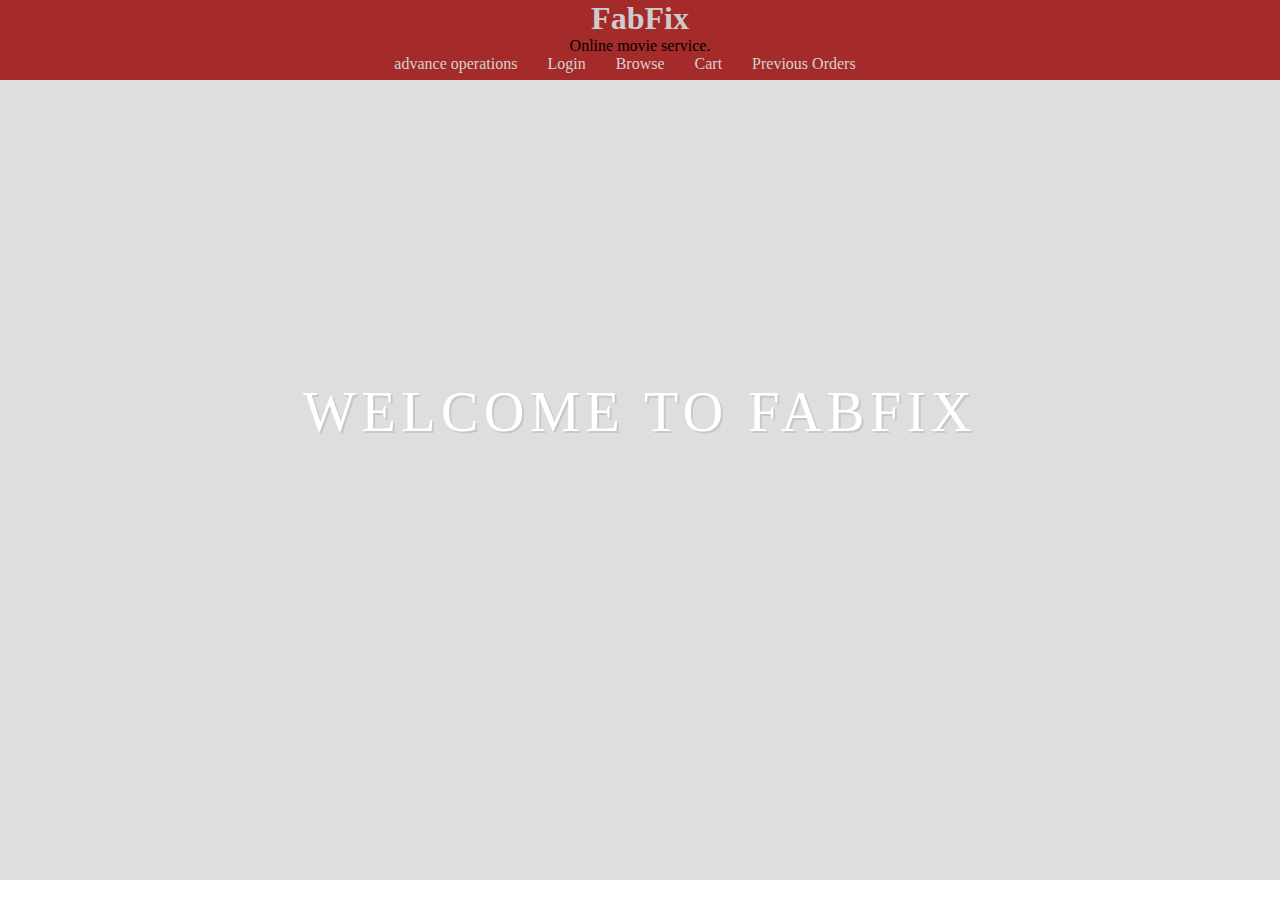
<file: src/main/resources/www/index.html>
<!DOCTYPE html>
<html lang="en">
<head>
    <meta charset="UTF-8">
    <title>index</title>
    <script src = "FunctionsRequired.js" type="text/javascript" defer="defer"></script>
    <script src = "index.js" type="text/javascript" defer="defer"></script>
    <script src = "index1.js" type="text/javascript" defer="defer"></script>
    <script src = "LoginPage/login.js" type="text/javascript" defer="defer"></script>
    <script src = "LoginPage/idm.js" type="text/javascript" defer="defer"></script>
    <script src = "billing/cart.js" type="text/javascript" defer="defer"></script>
    <script src = "Movies/Movie.js" type="text/javascript" defer="defer"></script>
    <script src="https://ajax.googleapis.com/ajax/libs/jquery/3.3.1/jquery.min.js"></script>
    <link href="index.css" type="text/css" rel="stylesheet">
<!--    <link href="LoginPage/LoginPage.css" type="text/css" rel="stylesheet">-->
<!--    <link href="LoginPage/Reg.css" type="text/css" rel="stylesheet">-->
</head>
<body onload="checkCookie()">

<section class="navigationBar" id="navBar">
    <h1>FabFix</h1>
    <p id="navtag">Online movie service.</p>
    <nav>
        <ul>
            <li><a href="admin/admin.html">advance operations</a></li>
            <li><a onclick="loadLoginPage()">Login</a></li>
            <li><a onclick="loadMoviesPage()">Browse</a></li>
            <li><a onclick="loadCartPage()">Cart</a></li>
            <li><a onclick="transactionHistory()">Previous Orders</a></li>
        </ul>
    </nav>
</section>
<section class="bestMovies" id="bestMovies">
    <p id="greeting">welcome to FabFix</p>
</section>
<div id="loginPage" class="loginPage" style="display: none">
    <nav>
        <ul class="x">
            <li><a class="loginNav" id="loginNav">Login Page</a></li>
            <li><a class="registerNav" id="registerNav">Register Page</a></li>
        </ul>
    </nav>
    <div class="flex-container" id="parent" >
        <form id="login" class="login" action="#">
            <header>fabfix login</header>
            <div class="fields">
                <input type="email" class="loginEmail" placeholder="enter email"><br>
                <input type="password" class="loginPassword" placeholder="enter Password"><br>
                <button type="submit" class="button btn">login</button><br><br>
            </div>
        </form>
    </div>
    <div class="flex-container" id="main" style="display: none">
        <form id="reg" class="reg" action="#">
            <header>Welcome new user</header>
            <div class="fields">
                <input class="regEmail" type="email" placeholder="enter email"><br>
                <input class="regPass" type="password" placeholder="enter Password"><br>
                <input class="regPass1" type="password" placeholder=" retype enter Password"><br>
                <button type="submit" class="button btn">Register</button><br><br>
            </div>
        </form>
    </div>
</div>
<div id="moviesPage" class="moviesPage" style="display: none">
    <nav>
        <ul class="x">
            <li><a href="#basicSearch">Basic Search</a></li>
            <li><a href="#quickSearch">Quick Search</a></li>
            <li><a href="#advanceSearch">Advance Search</a></li>
        </ul>
    </nav>
    <section class="basic search" id="basicSearch">
        <p class="baseP">basic search.</p>
        <div class="basicSearchF" id="basicSearchF">
            <form class="basicSearchForm" id="basicSearchForm" action="#">
                <label>title</label>
                <input type="text" class="title"/>
                /
                <label>genre</label>
                <select class="genre">
                    <option value="">all</option>
                </select><br><br>
                <label>sort by</label>
                <select class="sortBy">
                    <option value="rating">rating</option>
                    <option value="title">title</option>
                </select>
                <label>order by</label>
                <select class="orderBy">
                    <option value="desc">descending</option>
                    <option value="asc">ascending</option>
                </select><br><br>
                <label>No of movies per page</label>
                <input type="number" class="numMovies">
                <label>Page Number</label>
                <input type="number" class="pageNum">
                <br>
                <button type="submit">Search</button>
                <br>
            </form>
        </div>
        <div class="basicSearchMovies" id ="basicSearchMovies"></div>
    </section>
    <section class="quick search" id="quickSearch">
        <p class="baseP">quick search.</p>
        <div class="quickSearchF" id="quickSearchF">
            <form class="quickSearchForm" id="quickSearchForm" action="#">
                <label>title</label>
                <br>
                <input type="text" class="titleQ"/><br><br>
                <button type="submit">Search</button>
            </form>
        </div>
        <div id="quickSearchMovies" class="quickSearchMovies"></div>
    </section>
    <section class="advance search" id="advanceSearch">
        <p class="baseP">Advanced search.</p>
        <div id="adv" class="adv">
            <div class="baseQ" id="byDetails">By details</div>
            <div class="advancesearchDiv" id="advanceSearchDiv" style="display: none">
                <form class="advancedSearchForm" action="#">
                    <label>title   </label><br>
                    <input type="text" class="atitle"/><br>
                    <label>director   </label><br>
                    <input type="text" class="direct"/><br>
                    <label>year   </label><br>
                    <input type="text" class="ayear"/><br>
                    <label>genre   </label><br>
                    <select class="agenre">
                        <option value="">all</option>
                    </select><br><br>
                    <button type="submit">Search</button>
                </form>
            </div>
            <br>
            <div class="baseQ" id="byGenreM" >By Genre</div>
            <div id="byGenre" class="byGenre" style="display: none;">
                <form id="byGenreForm" class="byGenreForm" action="#">
                    <label>genre</label><br>
                    <select class="ggenre">
                        <option value="">all</option>
                    </select><br><br>
                    <button type="submit">Search</button>
                </form>
            </div>
            <br>
            <div class="baseQ" id="byL" >by letter</div>
            <div id="byFirstLetter" class="byFirstLetter" style="display: none;">
                <form id="byLetterForm" class="byLetterForm" action="#">
                    <label>Letter   </label><br>
                    <select name="letters" class="letters">
                        <option value="A">A</option>
                        <option value="B">B</option>
                        <option value="C">C</option>
                        <option value="D">D</option>
                        <option value="E">E</option>
                        <option value="F">F</option>
                        <option value="G">G</option>
                        <option value="H">H</option>
                        <option value="I">I</option>
                        <option value="J">J</option>
                        <option value="K">K</option>
                        <option value="L">L</option>
                        <option value="M">M</option>
                        <option value="N">N</option>
                        <option value="O">O</option>
                        <option value="P">P</option>
                        <option value="Q">Q</option>
                        <option value="R">R</option>
                        <option value="S">S</option>
                        <option value="T">T</option>
                        <option value="U">U</option>
                        <option value="V">V</option>
                        <option value="W">W</option>
                        <option value="X">X</option>
                        <option value="Y">Y</option>
                        <option value="Z">Z</option>
                        <option value="0">0</option>
                        <option value="1">1</option>
                        <option value="2">2</option>
                        <option value="3">3</option>
                        <option value="4">4</option>
                        <option value="5">5</option>
                        <option value="6">6</option>
                        <option value="7">7</option>
                        <option value="8">8</option>
                        <option value="9">9</option>
                    </select><br><br>
                    <button type="submit">search</button>
                </form>
            </div>
            <br>
        </div>
        <div>
            <div class="baseQ" id="optionsx" >options</div>
            <div class="options" id="options" style="display: none">
                <div id="options1">
                    <label>sort by</label>
                    <select class="asortBy">
                        <option value="rating">rating</option>
                        <option value="title">title</option>
                    </select><br>
                    <label> in </label>
                    <select class="aorderBy">
                        <option value="desc">descending</option>
                        <option value="asc">ascending</option>
                    </select>
                </div>
                <br>
                <div id="options2">
                    <label>No of movies per page</label>
                    <input type="number" class="anumMovies" max="15" min="1">
                    <label>Page Number</label>
                    <input type="number" class="apageNum" min="1" max="20">
                </div>
            </div>

        </div>
    </section>
    <section id="searchResults" class="searchResults">
        <div id="browseResults" class="browseResults"></div>
    </section>
</div>
<div id="moviePage" class="moviePage" style="display: none">
    <section class="movieDetailsSection" id="movieDetailsSection">
        <h3 style="text-align: center;" id="movieTitle"></h3>
        <div class="movieDetails" id="movieDetails"></div>
        <div class="place" id="place">
            <form class="placeMovie" id="placeMovie" action="#">
                <label>quantity</label>
                <input type="number" class="quantity" min="1" max="100">
                <button type="submit">Place</button>
            </form>
        </div>
    </section>
</div>
<div id="cartPage" class="cartPage" style="display: none">
    <section class="content" id="content">
        <div id="cart" class="cart">
            <h4 align="center">Shopping Cart</h4>
            <div id="cartLoad" class="cartLoad"></div>
            <button onclick="placeOrder()">place order</button>
        </div>
        <div id="update" class="update" >
            <form id="updateQuantity" class="updateQuantity">
                New Quantity:
                <input type="number" class="updateValue"><br>
                <button type="submit" class="submitValue">update</button><br>
            </form >
            <button onclick="hideUpdate()">cancel</button>
        </div>
        <div id="details" class="details">
            <h4 align="center">Checkout Page</h4>
            <div id = "cc" class="cc">
                <h3>Card Details</h3>
                <form action="#" class="ccDetails" id="ccDetails">
                    <label for="fname">First Name</label>
                    <input type="text" id="fname" class="fname"><br>
                    <label for="lname">Last Name</label>
                    <input type="text" id="lname" class="lname"><br>
                    <label for="ccnum">Credit card number</label>
                    <input type="text" id="ccnum" class="cardnumber"><br>
                    <div>
                        <label for="mon">Exp Month</label>
                        <select class="mon" id ="mon">
                            <option value="01">jan</option><option value="02">feb</option><option value="03">mar</option><option value="04">apr</option>
                            <option value="05">may</option><option value="06">june</option><option value="07">july</option><option value="08">aug</option>
                            <option value="09">sept</option><option value="10">oct</option><option value="11">nov</option><option value="12">dec</option>
                        </select>
                        <label for="expyear">Exp Year</label>
                        <select class="expyear" id="expyear">
                            <option value="2019">2019</option><option value="2020">2020</option>
                            <option value="2021">2021</option><option value="2022">2022</option>
                            <option value="2023">2023</option><option value="2024">2024</option>
                        </select>
                    </div><br>
                    <label for="cvv">CVV</label>
                    <input type="text" id="cvv" class="cvv"><br>
                    <button type="submit" class="btn">submit</button>
                </form>
                <button onclick="skipCC">skipCC</button>
            </div>
            <div id="customer" class="customer">
                <h3>Customer Details</h3>
                <form action="#" class="ccDetails" id="cDetails">
                    <label for="cfname">First Name</label>
                    <input type="text" id="cfname" class="cfname"><br>
                    <label for="clname">Last Name</label>
                    <input type="text" id="clname" class="clname"><br>
                    <label for="address">Address</label>
                    <input type="text" id="address" class="address"><br>
                    <button type="submit" class="btn">submit</button><br>
                </form>
            </div>
            <div id="customerDetails" class="customerDetails">
            </div>
            <div id="paypalPlace" class="paypalPlace"></div>
        </div>
    </section>
</div>
<div id="transactionPage" class="transactionPage" style="display: none">
    <div id="orders" class="orders">
        <h4 align="center">Transaction History</h4>
        <div class="transactionHistory" id="transactionHistory"></div>
    </div>
</div>
</body>
</html>
</file>
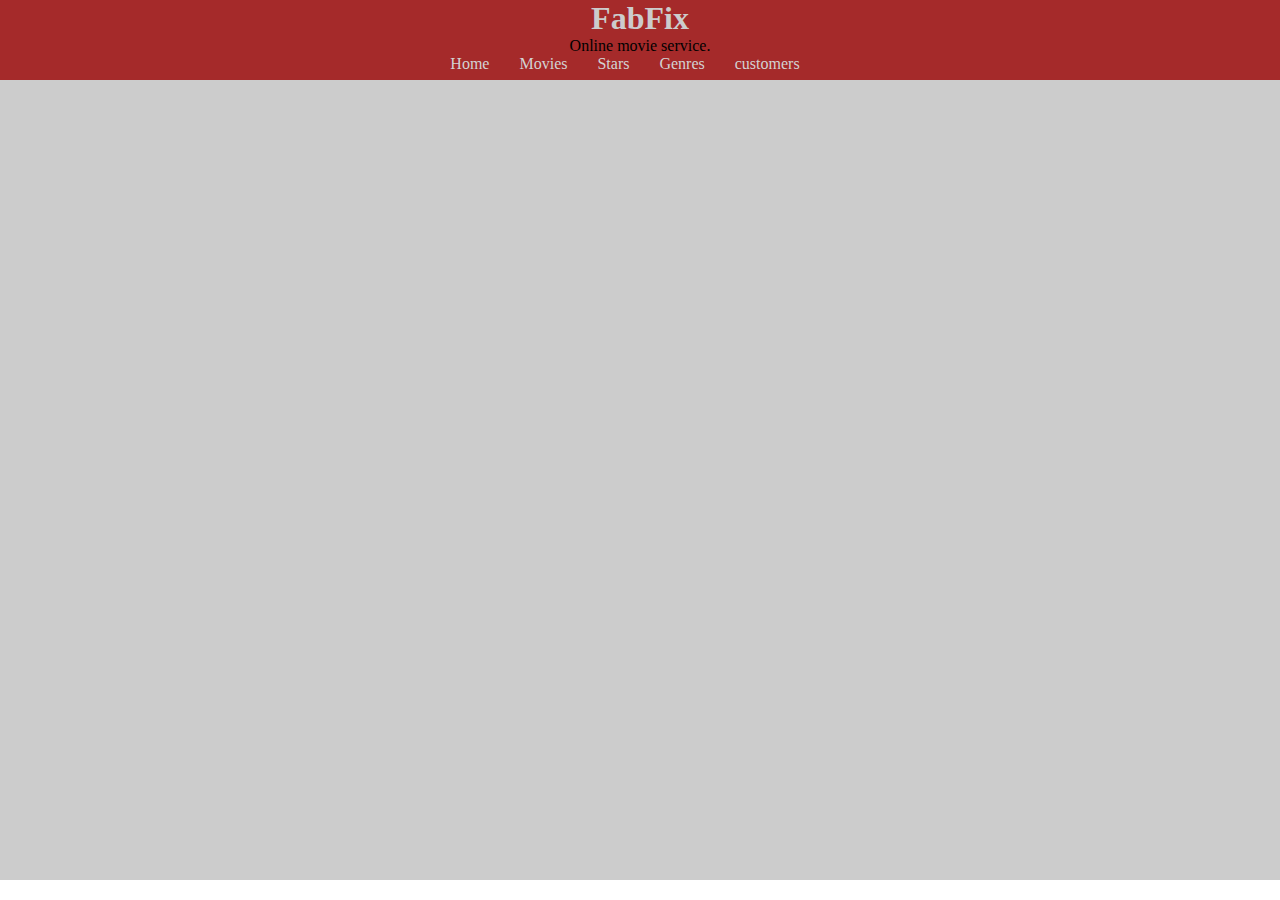
<file: src/main/resources/www/admin/admin.html>
<!DOCTYPE html>
<html lang="en">
<head>
    <meta charset="UTF-8">
    <title>admin</title>
    <script src = "../FunctionsRequired.js" type="text/javascript" defer="defer"></script>
    <script src = "admin.js" type="text/javascript" defer="defer"></script>
    <script src = "admin1.js" type="text/javascript" defer="defer"></script>
    <script src = "admin2.js" type="text/javascript" defer="defer"></script>
    <script src="https://ajax.googleapis.com/ajax/libs/jquery/3.3.1/jquery.min.js"></script>
    <link href="admin.css" type="text/css" rel="stylesheet">
</head>
<body>
<section class="navigationBar" id="navBar">
    <h1>FabFix</h1>
    <p id="navtag">Online movie service.</p>
    <nav>
        <ul>
            <li><a href="../index.html">Home</a></li><!--            ../index.html-->
            <li><a class="moviesNav" id="moviesNav">Movies</a></li>
            <li><a class="starsNav" id="starsNav">Stars</a></li>
            <li><a class="genresNav" id="genresNav">Genres</a></li>
            <li><a class="customersNav" id="customersNav">customers</a></li>
        </ul>
    </nav>
</section>
<section id="content">
    <div class="movies" id="movies" style="display: none">
        <nav>
            <ul class="x">
                <li><a class="addMoviesNav" id="addMoviesNav">add movie</a></li>
                <li><a class="deleteMoviesNav" id="deleteMoviesNav">delete movie</a></li>
            </ul>
        </nav>
        <br>
        <div class="addMovies" id="addMovies" style="display: none">
            <h4>add movie</h4>
            <form id="addMovieForm" class="addMovieForm" action="#">
                <label>Title (required)</label><br>
                <input type="text" class="title"/><br>
                <label>Director (required)</label><br>
                <input type="text" class="director"/><br>
                <label>Year (required)</label><br>
                <input type="number" class="year" min="1950" max="2020"/><br>
                <label>genre(only 1 required)</label><br>
                <input type="text" class="genre"/><br>
                <label>Backdrop Path (optional)</label><br>
                <input type="text" class="backdropPath"/><br>
                <label>Poster Path (optional)</label><br>
                <input type="text" class="posterPath"/><br>
                <label>budget (optional)</label><br>
                <input type="number" class="budget"/><br>
                <label>revenue (optional)</label><br>
                <input type="number" class="revenue"/><br>
                <label>overview (optional)</label><br>
                <input type="text" class="overview"/><br>
                <button type="submit">Submit</button>
            </form>
        </div>
        <div class="deleteMovies" id="deleteMovies" style="display: none">
            <h4>delete movie</h4>
            <form action="#" class="deleteMovieForm" id="deleteMovieForm">
                <label>Title (required)</label><br>
                <input type="text" class="deleteTitle"/><br>
                <button type="submit">Submit</button>
            </form>
        </div>
    </div>
    <div class="stars" id="stars" style="display: none">
        <nav>
            <ul class="x">
                <li><a class="starSearchNav" id="starSearchNav">search star</a></li>
                <li><a class="addStarNav" id="addStarNav">add star</a></li>
                <li><a class="addStarToMovieNav" id="addStarToMovieNav">add star to a movie</a></li>
            </ul>
        </nav>
        <br>
        <div class="starSearch" id="starSearch" style="display: none">
            <h4>starSearch</h4>
            <div class="starSearchF" id="starSearchF">
                <form class="starSearchForm" id="starSearchForm" action="#">
                    <label>name</label>
                    <input type="text" class="name"/>
                    <label>movie title</label>
                    <input type="text" class="movie"/>
                    <label>birthYear</label>
                    <input type="number" class="birthYear" min="1920" max="2020"/>
                    <label>sort by</label>
                    <select class="sortBy">
                        <option value="name">name</option>
                        <option value="birthYear">birthYear</option>
                    </select>
                    <label>order by</label>
                    <select class="orderBy">
                        <option value="desc">descending</option>
                        <option value="asc">ascending</option>
                    </select><br>
                    <label>No of stars per page</label>
                    <select class="numStars">
                        <option value="10">10</option>
                        <option value="15">15</option>
                        <option value="20">20</option>
                    </select>
                    <br>
                    <button type="submit">Search</button>
                    <br>
                </form>
            </div>
            <div class="starsDetails" id="starsDetails"></div>
            <div class="starDetails" id="starDetails"></div>
        </div>
        <div class="addStar" id="addStar" style="display: none">
            <h4>Add Star</h4>
            <form class="starAddForm" id="starAddForm" action="#">
                <label>Star Name</label><br>
                <input type="text" class="addStarName"/><br>
                <label>birthYear</label><br>
                <input type="number" class="addBirthYear" min="1920" max="2020"/><br>
                <button type="submit">add</button>
            </form>
        </div>
        <div class="addStarToMovie" id="addStarToMovie" style="display: none">
            <h4>add star to movie</h4>
            <form class="starAddToMovieForm" id="starAddToMovieForm" action="#">
                <label>movie Id</label><br>
                <input type="text" class="movieId"/><br>
                <label>star Id</label><br>
                <input type="text" class="starIDtoMovie"/><br>
                <button type="submit">add</button>
            </form>
        </div>
    </div>
    <div class="genres" id="genres" style="display: none">
        <h4>add genre</h4>
        <form class="genreAddForm" id="genreAddForm" action="#">
            <label>genre</label><br>
            <input type="text" class="genreAdd"/><br>
            <button type="submit">add</button>
        </form>
    </div>
    <div class="customers" id="customers" style="display: none">
        <nav>
            <ul class="x">
                <li><a class="addCustomerNav" id="addCustomerNav">add new customer</a></li>
                <li><a class="updateCustomerNav" id="updateCustomerNav">update customer</a></li>
                <li><a class="viewCustomersNav" id="viewCustomersNav">view customer details</a></li>
            </ul>
        </nav>
        <br>
        <div class="addCustomer" id="addCustomer" style="display: none">
            <h4>add Customer</h4>
            <form action="#" class="addCustomerForm" id="addCustomerForm">
                <label for="email">Email</label>
                <input type="text" id="email" class="email"><br>
                <label for="ccId">Credit Card number</label>
                <input type="text" id="ccId" class="ccId"><br>
                <label for="fname">First Name</label>
                <input type="text" id="fname" class="fname"><br>
                <label for="lname">Last Name</label>
                <input type="text" id="lname" class="lname"><br>
                <label for="address">Address</label>
                <input type="text" id="address" class="address"><br>
                <button type="submit" class="btn">submit</button><br>
            </form>
        </div>
        <div class="updateCustomer" id="updateCustomer" style="display: none">
            <h4>update Customer</h4>
            <form action="#" class="updateCustomerForm" id="updateCustomerForm">
                <label for="nemail">Email</label>
                <input type="text" id="nemail" class="nemail"><br>
                <label for="nccId">Updated Credit Card number</label>
                <input type="text" id="nccId" class="nccId"><br>
                <label for="nfname">Updated First Name</label>
                <input type="text" id="nfname" class="nfname"><br>
                <label for="nlname">Updated Last Name</label>
                <input type="text" id="nlname" class="nlname"><br>
                <label for="naddress">Updated Address</label>
                <input type="text" id="naddress" class="naddress"><br>
                <button type="submit" class="btn">submit</button><br>
            </form>
        </div>
        <div class="viewCustomer" id="viewCustomer" style="display: none">
            <h4>view customer details</h4>
            <form action="#" class="viewCustomerForm" id="viewCustomerForm">
                <label for="uemail">Email</label>
                <input type="text" id="uemail" class="uemail"><br>
                <button type="submit" class="btn">submit</button><br>
            </form>
            <div class="viewDetails" id="viewDetails"></div>
        </div>
    </div>
</section>
</body>
</html>
</file>
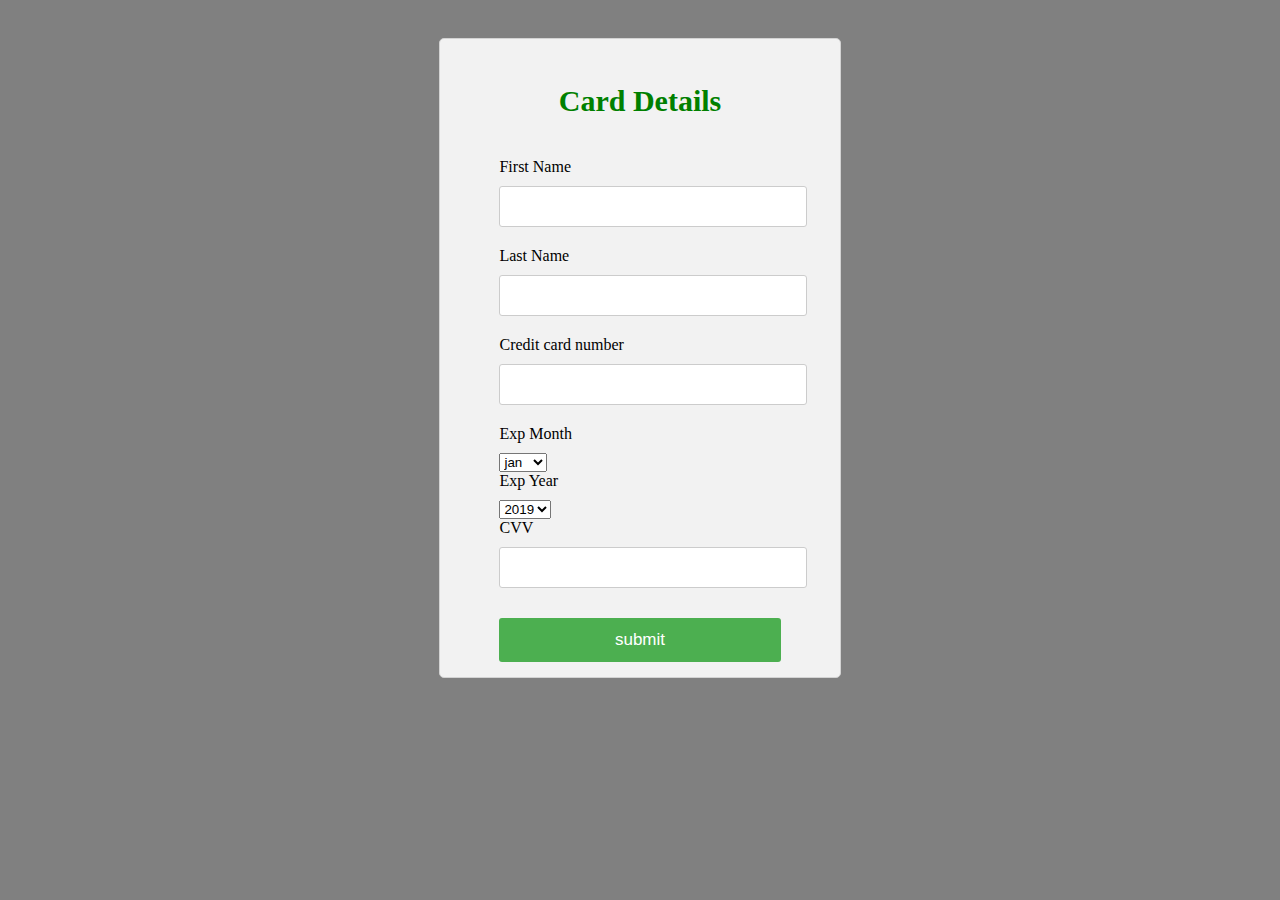
<file: src/main/resources/www/billing/card.html>
<!DOCTYPE html>
<html lang="en">
<head>
    <meta charset="UTF-8">
    <title>CreditCard</title>
    <link rel="stylesheet" href="Card.css">
    <script src="https://ajax.googleapis.com/ajax/libs/jquery/3.3.1/jquery.min.js"></script>
    <script src = "Card.js" type="text/javascript" defer="defer"></script>
</head>
<body>
<div class="container">
    <div class="row">
        <div class="col-25">
            <div class="payment">
                <form action="#">
                    <h3>Card Details</h3>
                    <label for="fname">First Name</label>
                    <input type="text" id="fname" class="fname">
                    <label for="lname">Last Name</label>
                    <input type="text" id="lname" class="lname">
                    <label for="ccnum">Credit card number</label>
                    <input type="text" id="ccnum" class="cardnumber">
                    <div>
                        <label for="mon">Exp Month</label>
                        <select class="mon" id ="mon">
                            <option value="1">jan</option><option value="2">feb</option><option value="3">mar</option><option value="4">apr</option>
                            <option value="5">may</option><option value="6">june</option><option value="7">july</option><option value="8">aug</option>
                            <option value="9">sept</option><option value="10">oct</option><option value="11">nov</option><option value="12">dec</option>
                        </select>
                        <label for="expyear">Exp Year</label>
                        <select class="expyear" id="expyear">
                            <option value="2019">2019</option><option value="2020">2020</option>
                            <option value="2021">2021</option><option value="2022">2022</option>
                            <option value="2023">2023</option><option value="2024">2024</option>
                        </select>
                    </div>
                    <label for="cvv">CVV</label>
                    <input type="text" id="cvv" class="cvv">
                    <button type="submit" class="btn">submit</button>
                </form>
            </div>
        </div>
    </div>
</div>

</body>
</html>
</file>
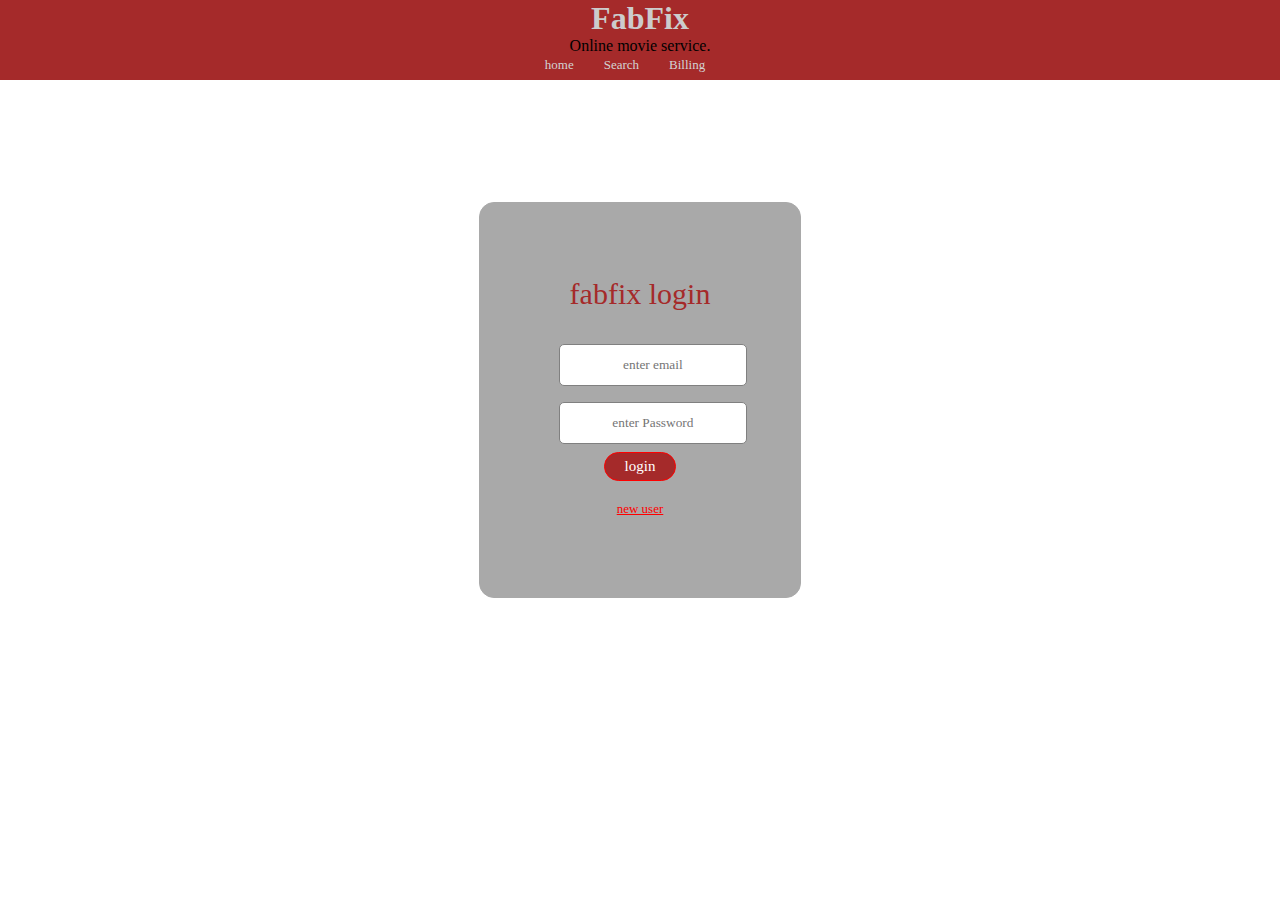
<file: src/main/resources/www/LoginPage/LoginPage.html>
<!DOCTYPE html>
<html lang="en">
<head>
    <meta charset="UTF-8">
    <title>Login</title>
    <link rel="stylesheet" href="LoginPage.css">
    <script src = "../FunctionsRequired.js" type="text/javascript" defer="defer"></script>
    <script src="https://ajax.googleapis.com/ajax/libs/jquery/3.3.1/jquery.min.js"></script>
    <script src = "login.js" type="text/javascript" defer="defer"></script>
</head>
<body onload="checkSession()">
<section class="navigationBar" id="navBar">
    <h1>FabFix</h1>
    <p id="navtag">Online movie service.</p>
    <nav>
        <ul>
            <li><a href="../index.html">home</a></li>
            <li><a href="../Movies/SearchPage.html">Search</a></li>
            <li><a href="#">Billing</a></li>
        </ul>
    </nav>
</section>

<div class="flex-container" id="parent">
    <form id="login" action="#">
        <header>fabfix login</header>
        <div class="fields">
            <input type="email" class="email" placeholder="enter email"><br>
            <input type="password" class="password" placeholder="enter Password"><br>
            <button type="submit" class="button btn">login</button><br><br>
            <a href="RegisterPage.html">new user</a>
        </div>
    </form>
</div>
</body>
</html>
</file>
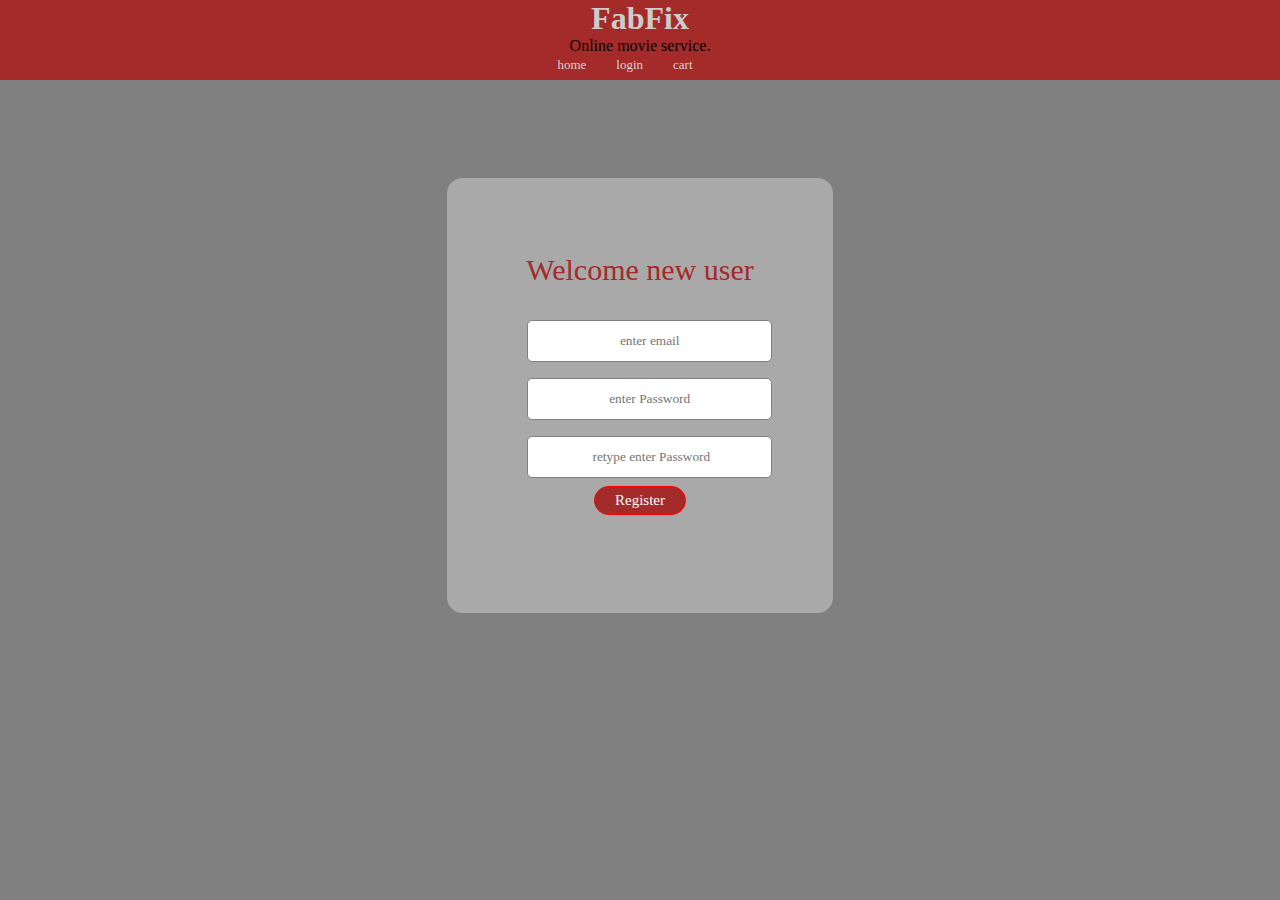
<file: src/main/resources/www/LoginPage/RegisterPage.html>
<!DOCTYPE html>
<html lang="en">
<head>
    <meta charset="UTF-8">
    <title>Register</title>
    <link rel="stylesheet" href="Reg.css">
    <script src="https://ajax.googleapis.com/ajax/libs/jquery/3.3.1/jquery.min.js"></script>
    <script src = "idm.js" type="text/javascript" defer="defer"></script>
    <script src = "../FunctionsRequired.js" type="text/javascript" defer="defer"></script>
</head>
<body>
<section class="navigationBar" id="navBar">
    <h1>FabFix</h1>
    <p id="navtag">Online movie service.</p>
    <nav>
        <ul>
            <li><a href="../index.html">home</a></li>
            <li><a href="LoginPage.html">login</a></li>
            <li><a href="../billing/cart.html">cart</a></li>
        </ul>
    </nav>
</section>

<div class="flex-container" id="main">
    <form id="reg" action="#">
        <header>Welcome new user</header>
        <div class="fields">
            <input class="regEmail" type="email" placeholder="enter email"><br>
            <input class="regPass" type="password" placeholder="enter Password"><br>
            <input class="regPass1" type="password" placeholder=" retype enter Password"><br>
            <button type="submit" class="button btn">Register</button><br><br>
        </div>
    </form>
</div>
</body>
</html>
</file>
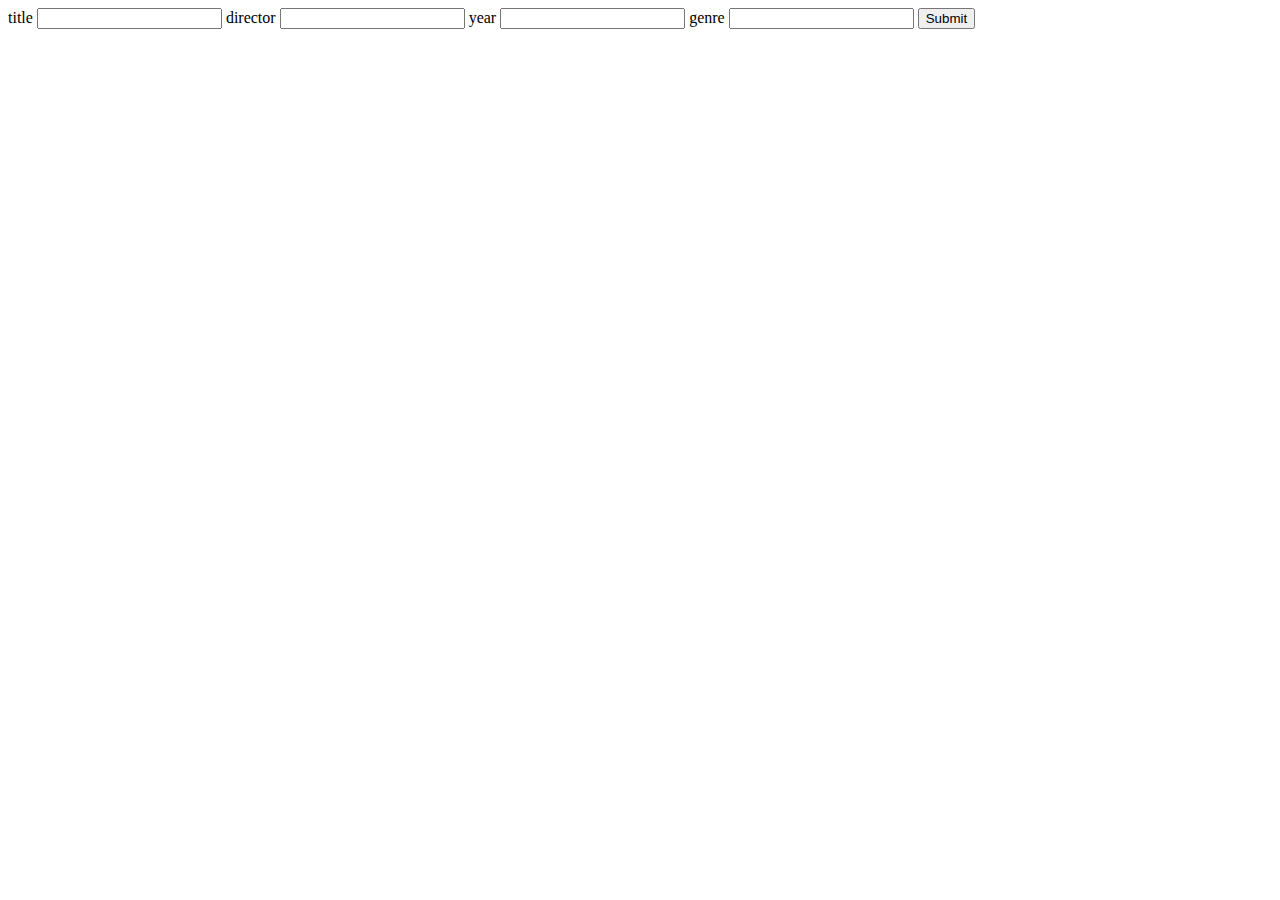
<file: src/main/resources/www/Movies/SearchPage.html>
<!DOCTYPE html>
<html lang="en">
<head>
    <meta charset="UTF-8">
    <title>SearchPage</title>
    <script src="https://ajax.googleapis.com/ajax/libs/jquery/3.3.1/jquery.min.js"></script>
    <script src="search.js" type="text/javascript" defer="defer"></script>
</head>
<body>
<form action="#">
    <label>title</label>
    <input type="text" class="title"/>
    <label>director</label>
    <input type="text" class="director"/>
    <label>year</label>
    <input type="text" class="year"/>
    <label>genre</label>
    <input type="text" class="genre"/>
    <button type="submit">Submit</button>
</form>

<div class="insertMovies"></div>

</body>
</html>
</file>
<file: src/main/resources/www/index.css>
*{margin: 0;
padding: 0;
    font-family: 'EB Garamond', serif;
}

section{
    width: 100%;
    height: 800px;
    float: left;
}
#basicSearch{
    background: #cccccc;
    padding-top: 80px;
}
#advanceSearch{
    background: #aaaaaa;
    padding-top: 80px;
}
#quickSearch{
    background: #bbbbbb;
    padding-top: 80px;
}
#bestMovies{
    background: #dedede;
    padding-top: 80px;
}
nav{
    position: fixed;
    width: 100%;
    z-index: 0;
    margin: auto;
}
#navBar{
    background: brown;
    position: fixed;
    width: 100%;
    height: 80px;
}

ul{
    width: fit-content;
    margin: auto;
    list-style: none;
}
ul li{
    float: left;
    margin-right: 30px;
}

ul li a{
    color: lightgray;
    text-decoration: none;
}
ul li a:hover{
    text-decoration: underline;
}

a{
    color: brown;
    text-decoration: none;
}
a:hover{
    text-decoration: underline;
}

h1{
    text-align: center;
    color: #cccccc;
}
#navtag{
    text-align: center;
}
#basicSearchF{
    padding-top: 10px;
    display: flex;
    align-content: center;
    justify-content: center;
    text-align: center;
}
#quickSearchF{
    padding-top: 10px;
    display: flex;
    align-content: center;
    justify-content: center;
    text-align: center;
}
#advanceSearchDiv{
    padding-top: 10px;
    display: flex;
    align-content: center;
    justify-content: center;
    text-align: center;
}
#byGenre{
    padding-top: 10px;
    display: flex;
    align-content: center;
    justify-content: center;
    text-align: center;
}
#byFirstLetter{
    padding-top: 10px;
    display: flex;
    align-content: center;
    justify-content: center;
    text-align: center;
}
#options1{
    padding-top: 10px;
    display: flex;
    align-content: center;
    justify-content: center;
    text-align: center;
}#options2{
     padding-top: 10px;
     display: flex;
     align-content: center;
     justify-content: center;
     text-align: center;
 }
.baseP{
    padding-top: 10px;
    font-size: 20px;
    text-align: center;
}

table{
    width: 100%;
    text-align: center;
}
th, td {
    text-align: left;
    padding: 8px;
}
tr:nth-child(even){background-color: #f2f2f2}

th {
    background-color: brown;
    color: white;
}
.baseQ{
    width: 100%;
    background: #909090;
}
button{
    background-color: #555555; /* Green */
    border: none;
    color: white;
    padding: 5px 10px;
    text-align: center;
    text-decoration: none;
    display: inline-block;
    font-size: 16px;
    border-radius: 4px;
    transition-duration: 0.2s;
}
button:hover {
    background-color: white; /* Green */
    color: black;
    border: 1px solid #656565;
}

input{
    box-sizing: border-box;
    padding: 2px 2px;
    border: 1px solid #656565;
    border-radius: 4px;
    resize: vertical;
}
label {
    padding: 0px 4px 4px 0;
    display: inline-block;
}
select {
    padding: 2px 2px;
    border: #656565 1px solid;
    border-radius: 4px;
    background-color: #f1f1f1;
}

#loginPage{
    padding-top: 80px;
    background: #cccccc;
}
#moviesPage{
    padding-top: 80px;
}
#moviesPage{
    padding-top: 80px;
    background: #cccccc;
}
#cartPage{
    padding-top: 80px;
}
#cartPage .content{
    background: #cccccc;
}
#moviesPage section{padding-top: 90px}
ul.x{
    position: fixed;
    width: 100%;
    list-style: none;
    background: black;
}
ul.x li{
    float: left;
    margin-right: 30px;
    align-items: center;
    align-content: center;
    justify-content: center;
}

ul.x li a{
    color: lightgray;
    text-decoration: none;
}
ul.x li a:hover{
    text-decoration: underline;
}

.flex-container{
    display: flex;
    align-items: center;
    align-content: center;
    justify-content: center;
    height: 800px;
}

.flex-container form{
    width: 15%;
    border: 1px solid darkgrey;
    background-color: darkgrey;
    padding: 5%;
    border-radius: 15px;
    /*opacity: 0.8;*/
}

.flex-container input[type=email], input[type=password]{
    font-family: Tahoma,cursive;
    text-align: center;
    width: 90%;
    padding: 12px 20px;
    margin: 8px 0px;
    display: inline-block;
    border: 1px solid grey;
    border-radius: 5px;
}
.transactionPage{
    padding-top: 80px;
    background: #cccccc;
    height: 800px;
}
.searchResults{
    background: #cccccc;
    height: 800px;
}
.searchResults .browseResults{
    padding-top: 100px;
}
#greeting{
    font-family: 'EB Garamond', serif;
    font-size: 3.5em;
    color: white;
    text-transform: uppercase;
    letter-spacing: 0.1em;
    display: flex;
    align-content: center;
    justify-content: center;
    font-style:normal;
    width: 100%;
    padding-top: 300px;
    text-shadow: 2px 2px 0 rgba(0, 0, 0, 0.1);
}
.movieDetailsSection{
    padding-top: 80px;
    background: #cccccc;
}

li.transaction{
    list-style-position: outside;
    list-style-type: circle;
}

li.items {
    list-style: outside;
    list-style: square;
}
</file>
<file: src/main/resources/www/LoginPage/LoginPage.css>
*{
    margin: 0;
    padding: 0;
    font-family: 'EB Garamond', serif;
}


nav{
    position: fixed;
    width: 100%;
    z-index: 0;
    margin: auto;
}
#navBar{
    background: brown;
    position: fixed;
    width: 100%;
    height: 80px;
}

ul{
    width: fit-content;
    margin: auto;
    list-style: none;
}
ul li{
    float: left;
    margin-right: 30px;
}

ul li a{
    color: lightgray;
    text-decoration: none;
}
ul li a:hover{
    text-decoration: underline;
}

h1{
    text-align: center;
    color: #cccccc;
}
#navtag{
    text-align: center;
}

header{
    color: brown;
    font-size: 30px;
    padding: 10px;
    text-align: center;
}

.flex-container{
    display: flex;
    align-items: center;
    justify-content: center;
    height: 800px;
}

form{
    width: 15%;
    border: 1px solid darkgrey;
    background-color: darkgrey;
    padding: 5%;
    border-radius: 15px;
    /*opacity: 0.8;*/
}

input[type=email], input[type=password]{
    font-family: Tahoma,cursive;
    text-align: center;
    width: 90%;
    padding: 12px 20px;
    margin: 8px 0px;
    display: inline-block;
    border: 1px solid grey;
    border-radius: 5px;
}

button{
    padding: 5px 20px;
    text-align: center;
    font-size: 15px;
    display: inline;
    position: center;
    cursor: pointer;
    border-radius: 15px;
}

.btn{
    background-color: brown;
    color: white;
    border: red 1px solid;
}

.btn:hover{
    background-color: white;
    color: red;
    border: red 1px solid;

}
.fields{
    padding: 15px;
    text-align: center;
}
a{
    font-family: Tahoma,cursive;
    font-size: 13px;
    line-height: 1.4;
    color: red;
}
</file>
<file: src/main/resources/www/LoginPage/Reg.css>
body{
    background-color: grey;
}

*{
    margin: 0;
    padding: 0;
    font-family: 'EB Garamond', serif;
}


nav{
    position: fixed;
    width: 100%;
    z-index: 0;
    margin: auto;
}
#navBar{
    background: brown;
    position: fixed;
    width: 100%;
    height: 80px;
}

ul{
    width: fit-content;
    margin: auto;
    list-style: none;
}
ul li{
    float: left;
    margin-right: 30px;
}

ul li a{
    color: lightgray;
    text-decoration: none;
}
ul li a:hover{
    text-decoration: underline;
}

h1{
    text-align: center;
    color: #cccccc;
}
#navtag{
    text-align: center;
}


header{
    font-family: "Yatra one" , cursive;
    color: brown;
    font-size: 30px;
    padding: 10px;
    text-align: center;
}

#main.flex-container{
    display: flex;
    align-items: center;
    justify-content: center;
    height: 550px;
    padding-top: 120px;
}

#reg{
    width: 20%;
    border: 1px solid darkgrey;
    background-color: darkgrey;
    padding: 5%;
    border-radius: 15px;
}

input[type=email], input[type=password]{
    font-family: Tahoma,cursive;
    text-align: center;
    width: 90%;
    padding: 12px 20px;
    margin: 8px 0px;
    display: inline-block;
    border: 1px solid grey;
    border-radius: 5px;
}

button{
    padding: 5px 20px;
    text-align: center;
    font-size: 15px;
    display: inline;
    position: center;
    cursor: pointer;
    border-radius: 15px;
}

.btn{
    background-color: brown;
    color: white;
    border: red 1px solid;
}

.btn:hover{
    background-color: white;
    color: red;
    border: red 1px solid;

}
.fields{
    padding: 15px;
    text-align: center;
}
a{
    font-family: Tahoma,cursive;
    font-size: 13px;
    line-height: 1.4;
    color: brown;
}
</file>
<file: src/main/resources/www/admin/admin.css>
*{
    margin: 0;
    padding: 0;
    font-family: 'EB Garamond', serif;
}

nav{
    position: fixed;
    width: 100%;
    z-index: 0;
    margin: auto;
}
#navBar{
    background: brown;
    position: fixed;
    width: 100%;
    height: 80px;
}
ul{
    width: fit-content;
    margin: auto;
    list-style: none;
}
ul.x{
    position: fixed;
    width: 100%;
    list-style: none;
    background: black;
}
ul.x li{
    float: left;
    margin-right: 30px;
    align-items: center;
    align-content: center;
    justify-content: center;
}

ul.x li a{
    color: lightgray;
    text-decoration: none;
}
ul.x li a:hover{
    text-decoration: underline;
}

ul li{
    float: left;
    margin-right: 30px;
}

ul li a{
    color: lightgray;
    text-decoration: none;
}
ul li a:hover{
    text-decoration: underline;
}
h1{
    text-align: center;
    color: #cccccc;
}
#navtag{
    text-align: center;
}

#content{
    background: #cccccc;
    padding-top: 80px;
}

section{
    width: 100%;
    height: 800px;
    float: left;
}

button{
    background-color: #555555; /* Green */
    border: none;
    color: white;
    padding: 5px 10px;
    text-align: center;
    text-decoration: none;
    display: inline-block;
    font-size: 16px;
    border-radius: 4px;
    transition-duration: 0.2s;
}
button:hover {
    background-color: white; /* Green */
    color: black;
    border: 1px solid #656565;
}

input{
    box-sizing: border-box;
    padding: 2px 2px;
    border: 1px solid #656565;
    border-radius: 4px;
    resize: vertical;
}
label {
    padding: 0px 4px 4px 0;
    display: inline-block;
}
select {
    padding: 2px 2px;
    border: #656565 1px solid;
    border-radius: 4px;
    background-color: #f1f1f1;
}
table{
    width: 75%;
    text-align: center;
}
th, td {
    text-align: left;
    padding: 8px;
}
th {
    background-color: brown;
    color: white;
}
tr:nth-child(even){background-color: #f2f2f2}

a{
    color: brown;
    text-decoration: none;
}
a:hover{
    text-decoration: underline;
}
</file>
<file: src/main/resources/www/billing/Card.css>
body{
    background-color: grey;
    display: flex;
    align-content: center;
    justify-content: center;
    padding-top: 30px;
}
h3{
    font-family: "Yatra one" , cursive;
    color: green;
    font-size: 30px;
    padding: 10px;
    text-align: center;
}
.payment{
    display: flex;
    align-items: center;
    justify-content: center;
}

.row {
    display: -ms-flexbox; /* IE10 */
    display: flex;
    -ms-flex-wrap: wrap; /* IE10 */
    flex-wrap: wrap;
    margin: 0 -16px;
}

.col-50 {
    -ms-flex: 50%; /* IE10 */
    flex: 50%;
}

.col-25 {
    -ms-flex: 25%; /* IE10 */
    flex: 25%;
}


.col-50{
    padding: 0 16px;
}

.container {
    display: flex;
    justify-content: center;
    align-items: center;
    background-color: #f2f2f2;
    padding: 5px 10px 5px 10px;
    border: 1px solid lightgrey;
    border-radius: 5px;
    width: 30%;
}

input[type=text] {
    width: 100%;
    margin-bottom: 20px;
    padding: 12px;
    border: 1px solid #ccc;
    border-radius: 3px;
}

label {
    margin-bottom: 10px;
    display: block;
}

.btn {
    background-color: #4CAF50;
    color: white;
    padding: 12px;
    margin: 10px 0;
    border: none;
    width: 100%;
    border-radius: 3px;
    cursor: pointer;
    font-size: 17px;
}

.btn:hover {
    background-color: #45a049;
}
</file>
